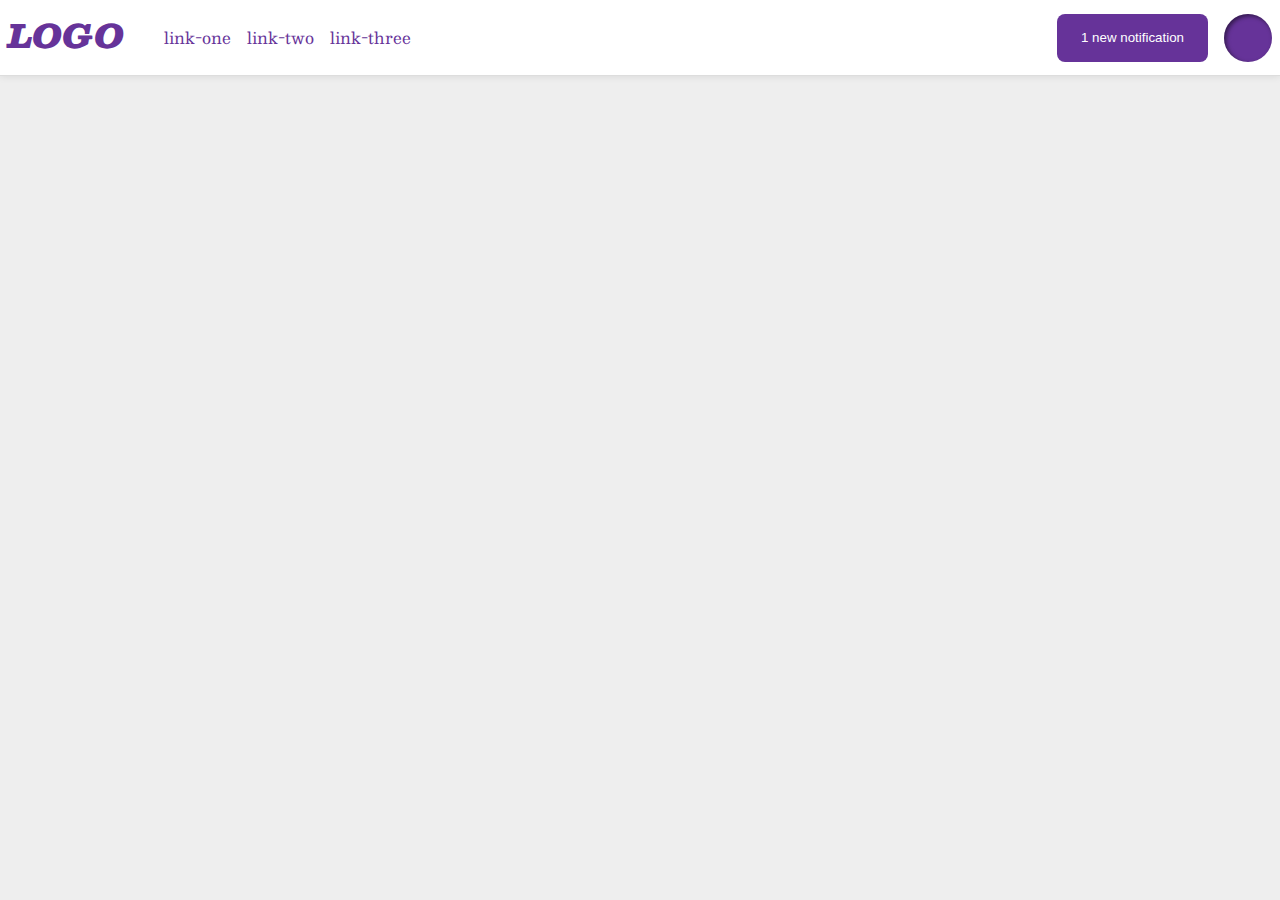
<file: flex/03-flex-header-2/index.html>
<!DOCTYPE html>
<html lang="en">
  <head>
    <meta charset="UTF-8">
    <meta http-equiv="X-UA-Compatible" content="IE=edge">
    <meta name="viewport" content="width=device-width, initial-scale=1.0">
    <title>Flex Header 2</title>
    <link rel="stylesheet" href="style.css">
  </head>
  <body>
    <div class="header">
      <div class="header-left">
        <div class="logo">
          LOGO
        </div>
        <ul class="links">
          <li><a href="google.com">link-one</a></li>
          <li><a href="google.com">link-two</a></li>
          <li><a href="google.com">link-three</a></li>
        </ul>
      </div>  
      <div class="header-right">
        <button class="notifications">
          1 new notification
        </button>
        <div class="profile-image"></div>
      </div>
    </div>
  </body>
</html>
</file>
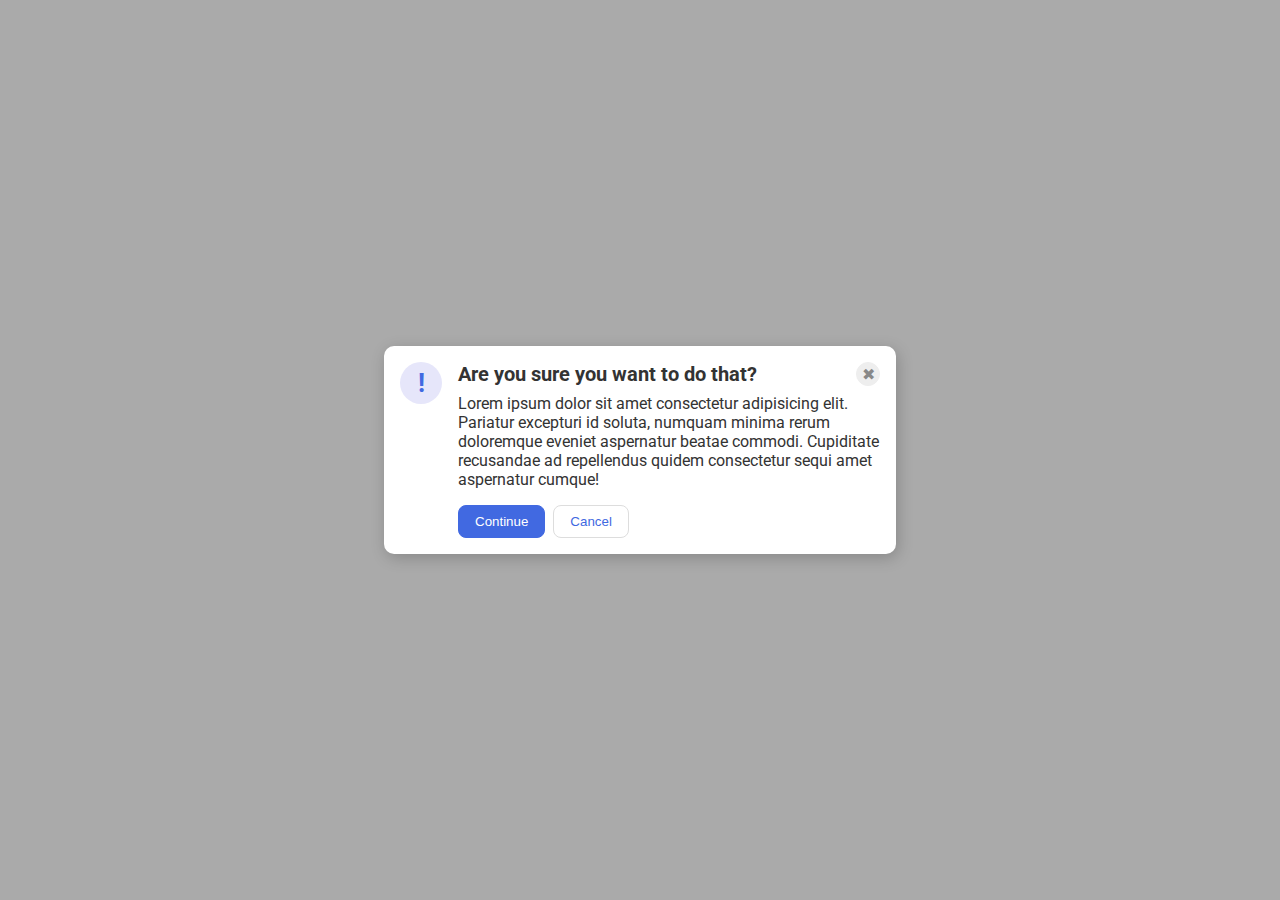
<file: flex/05-flex-modal/index.html>
<!DOCTYPE html>
<html lang="en">
  <head>
    <meta charset="UTF-8">
    <meta http-equiv="X-UA-Compatible" content="IE=edge">
    <meta name="viewport" content="width=device-width, initial-scale=1.0">
    <link rel="stylesheet" href="style.css">
    <title>Modal</title>
  </head>
  <body>
    <div class="modal">
      <div class="icon">!</div>
      <div class="column-box">
        <div class="confirm-box">
          <div class="header">Are you sure you want to do that?</div>
          <button class="close-button">✖</button>
        </div>
        <div class="text">Lorem ipsum dolor sit amet consectetur adipisicing elit. Pariatur excepturi id soluta, numquam minima rerum doloremque eveniet aspernatur beatae commodi. Cupiditate recusandae ad repellendus quidem consectetur sequi amet aspernatur cumque!</div>
        <div class="button-box">
          <button class="continue">Continue</button>
          <button class="cancel">Cancel</button>
        </div>
      </div>
    
    </div>
  </body>
</html>
</file>
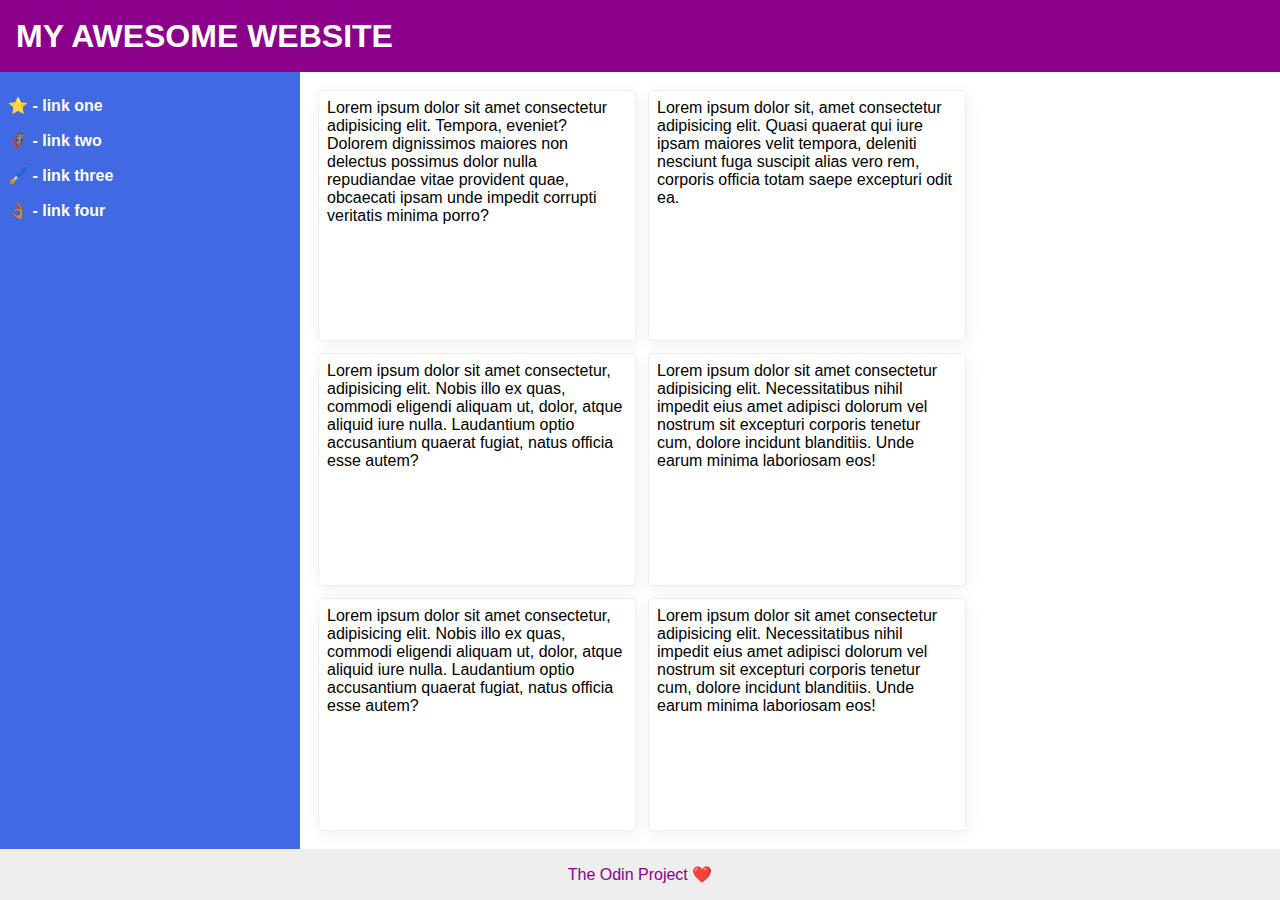
<file: flex/07-flex-layout-2/index.html>
<!DOCTYPE html>
<html lang="en">
  <head>
    <meta charset="UTF-8">
    <meta http-equiv="X-UA-Compatible" content="IE=edge">
    <meta name="viewport" content="width=device-width, initial-scale=1.0">
    <title>The Holy Grail</title>
    <link rel="stylesheet" href="style.css">
  </head>
  <body>
    <div class="header">
      MY AWESOME WEBSITE
    </div>
  
    <div class="content">
    <div class="sidebar">
      <ul>
        <li><a href="#" class="side-links">⭐ - link one</a></li>
        <li><a href="#" class="side-links">🦸🏽‍♂️ - link two</a></li>
        <li><a href="#" class="side-links">🖌️ - link three</a></li>
        <li><a href="#" class="side-links">👌🏽 - link four</a></li>
      </ul>
    </div>

    <div class="card-layout">
    <div class="card">Lorem ipsum dolor sit amet consectetur adipisicing elit. Tempora, eveniet? Dolorem dignissimos maiores non delectus possimus dolor nulla repudiandae vitae provident quae, obcaecati ipsam unde impedit corrupti veritatis minima porro?</div>
    <div class="card">Lorem ipsum dolor sit, amet consectetur adipisicing elit. Quasi quaerat qui iure ipsam maiores velit tempora, deleniti nesciunt fuga suscipit alias vero rem, corporis officia totam saepe excepturi odit ea.</div>
    <div class="card">Lorem ipsum dolor sit amet consectetur, adipisicing elit. Nobis illo ex quas, commodi eligendi aliquam ut, dolor, atque aliquid iure nulla. Laudantium optio accusantium quaerat fugiat, natus officia esse autem?</div>
    <div class="card">Lorem ipsum dolor sit amet consectetur adipisicing elit. Necessitatibus nihil impedit eius amet adipisci dolorum vel nostrum sit excepturi corporis tenetur cum, dolore incidunt blanditiis. Unde earum minima laboriosam eos!</div>
    <div class="card">Lorem ipsum dolor sit amet consectetur, adipisicing elit. Nobis illo ex quas, commodi eligendi aliquam ut, dolor, atque aliquid iure nulla. Laudantium optio accusantium quaerat fugiat, natus officia esse autem?</div>
    <div class="card">Lorem ipsum dolor sit amet consectetur adipisicing elit. Necessitatibus nihil impedit eius amet adipisci dolorum vel nostrum sit excepturi corporis tenetur cum, dolore incidunt blanditiis. Unde earum minima laboriosam eos!</div>
    </div>

  </div>

    <div class="footer">
      The Odin Project ❤️
    </div>
  </body>
</html>
</file>
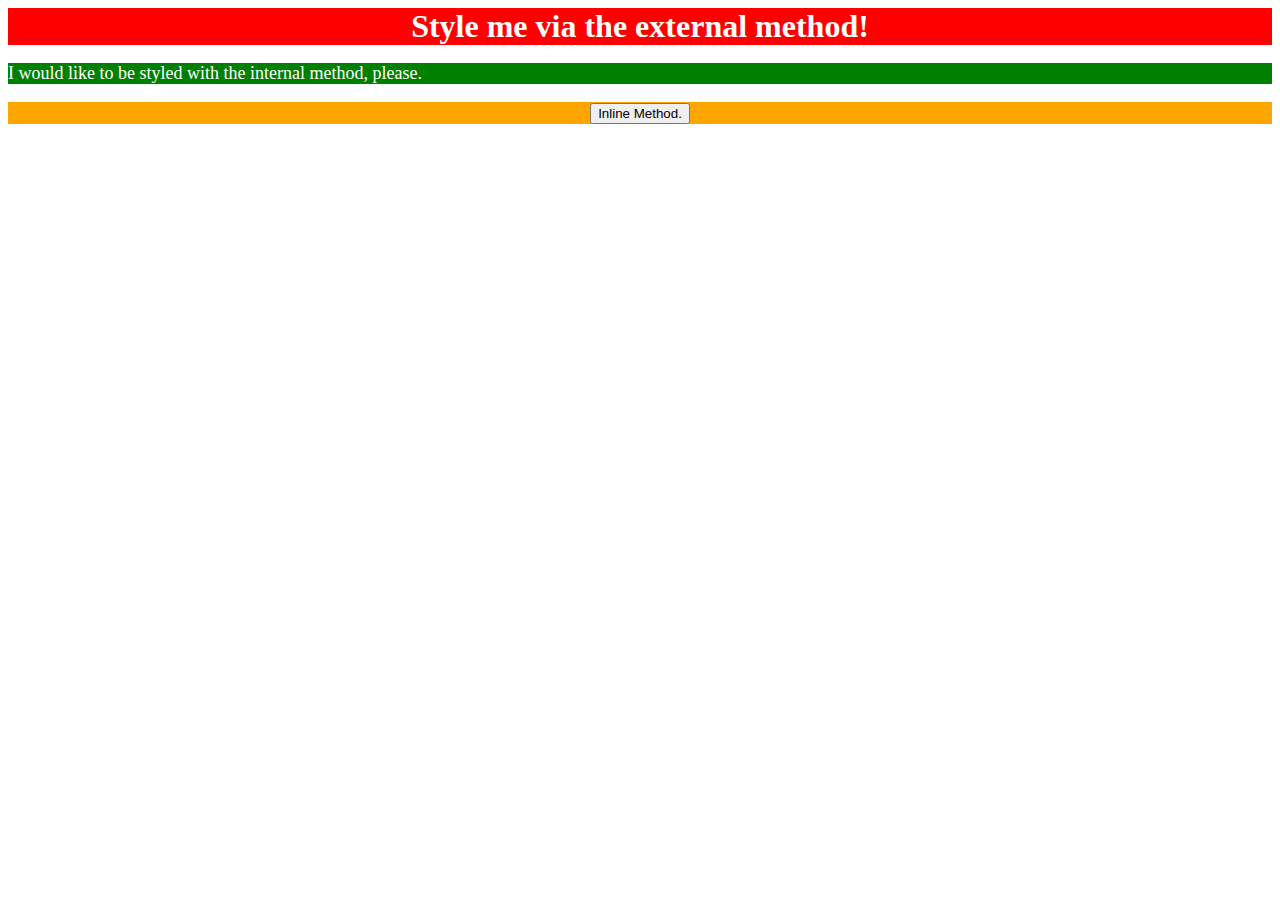
<file: foundations/01-css-methods/index.html>
<!DOCTYPE html>
<html lang="en">
  <head>
    <meta charset="UTF-8">
    <meta http-equiv="X-UA-Compatible" content="IE=edge">
    <meta name="viewport" content="width=device-width, initial-scale=1.0">
    <link rel="stylesheet" href="style.css" />
    <title>Methods for Adding CSS</title>

    <style>
      p {
        color: white;
        background-color: green;
        font-size: 18px;
      }
    </style>
  </head>
  <body>
    <div>Style me via the external method!</div>
    <p>I would like to be styled with the internal method, please.</p>
    <div style="background-color: orange; font-size: 18px; color: black;">
      <button>Inline Method.</button>
    </div>
  </body>
</html>
</file>
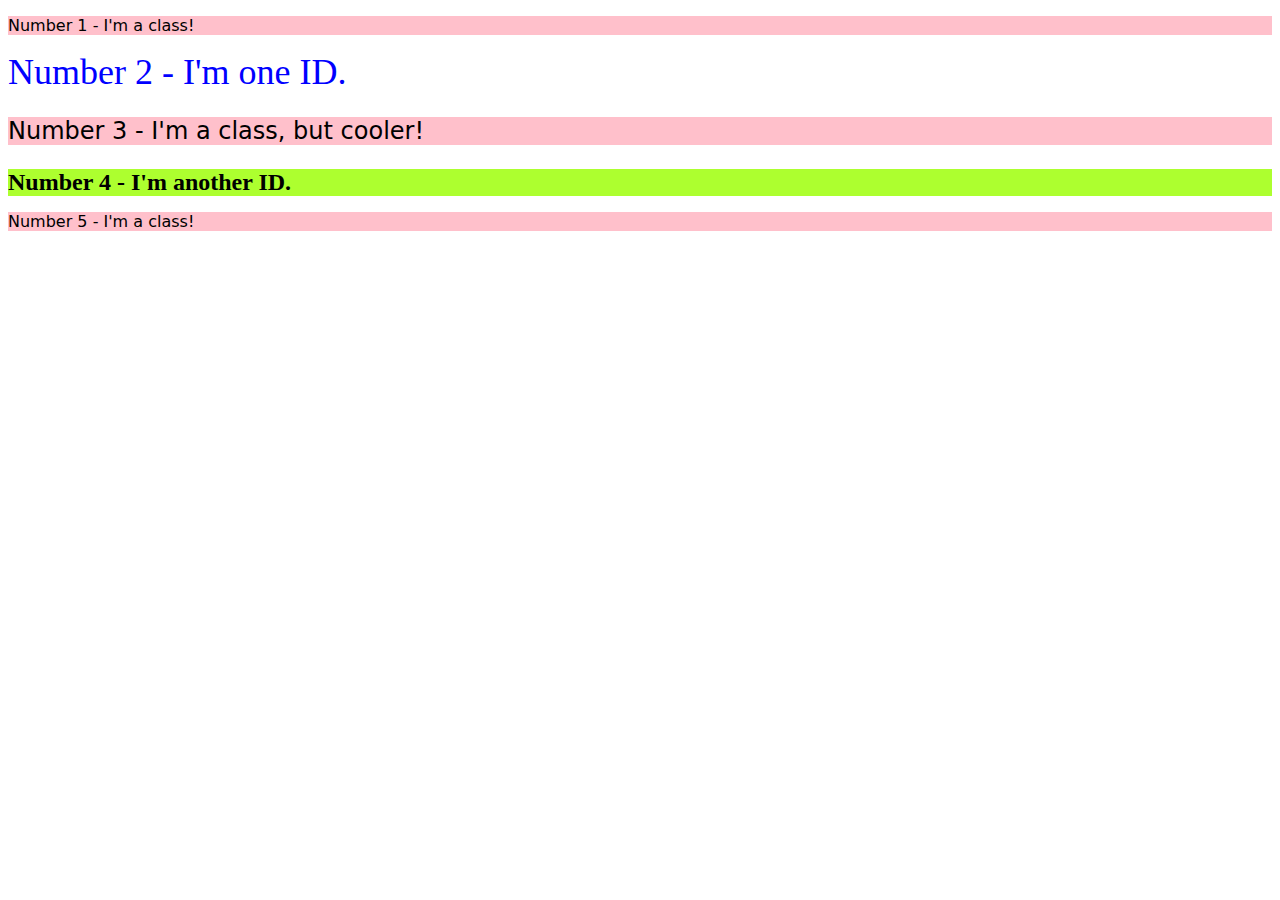
<file: foundations/02-class-id-selectors/index.html>
<!DOCTYPE html>
<html lang="en">
  <head>
    <meta charset="UTF-8">
    <meta http-equiv="X-UA-Compatible" content="IE=edge">
    <meta name="viewport" content="width=device-width, initial-scale=1.0">
    <title>Class and ID Selectors</title>
    <link rel="stylesheet" href="style.css">
  </head>
  <body>
    <p class="pink-box">Number 1 - I'm a class!</p>
    <div id="blue-text">Number 2 - I'm one ID.</div>
    <p class="pink-box-large">Number 3 - I'm a class, but cooler!</p>
    <div id="green-box">Number 4 - I'm another ID.</div>
    <p class="pink-box">Number 5 - I'm a class!</p>
  </body>
</html>
</file>
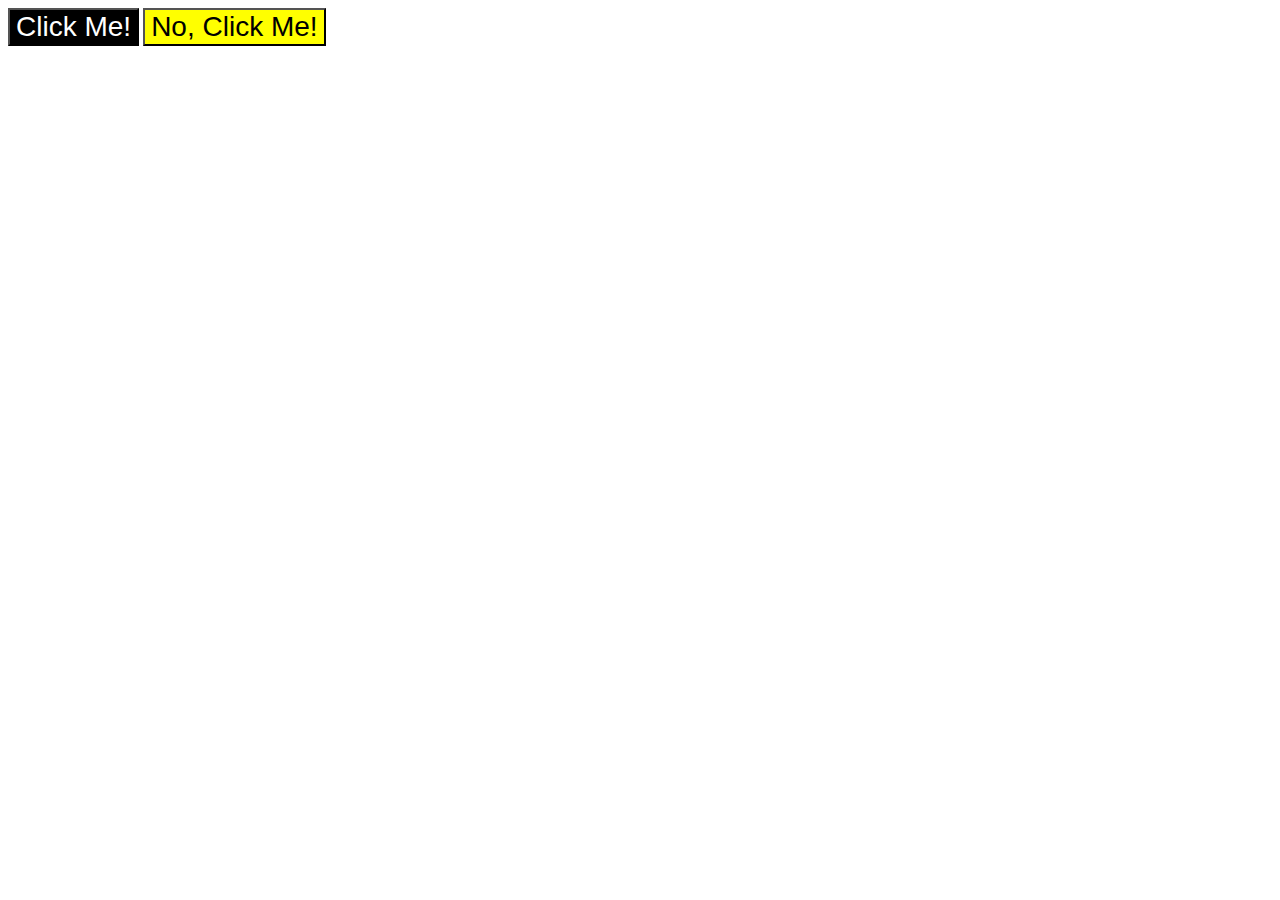
<file: foundations/03-grouping-selectors/index.html>
<!DOCTYPE html>
<html lang="en">
  <head>
    <meta charset="UTF-8">
    <meta http-equiv="X-UA-Compatible" content="IE=edge">
    <meta name="viewport" content="width=device-width, initial-scale=1.0">
    <title>Grouping Selectors</title>
    <link rel="stylesheet" href="style.css">
  </head>
  <body>
    <button class="black-box">Click Me!</button>
    <button class="yellow-box">No, Click Me!</button>
  </body>
</html>
</file>
<file: flex/03-flex-header-2/style.css>
/* this is some magical font-importing.  
you'll learn about it later. */
@import url('https://fonts.googleapis.com/css2?family=Besley:ital,wght@0,400;1,900&display=swap');

body {
  margin: 0;
  background: #eee;
  font-family: Besley, serif;
}

.header {
  background: white;
  border-bottom: 1px solid #ddd;
  box-shadow: 0 0 8px rgba(0,0,0,.1);
  display: flex;
  align-items: center;
  padding: 8px;
}

.profile-image {
  background: rebeccapurple;
  box-shadow: inset 2px 2px 4px rgba(0,0,0,.5);
  border-radius: 50%;
  width: 48px;
  height: 48px;
}

.logo {
  color: rebeccapurple;
  font-size: 32px;
  font-weight: 900;
  font-style: italic;
}

.header-right {
  display: flex;
  margin-left: auto;
  gap: 16px;
}

.header-left {
  display: flex;
  
  
}

button {
  border: none;
  border-radius: 8px;
  background: rebeccapurple;
  color: white;
  padding: 8px 24px;
}

a {
  /* this removes the line under our links */
  text-decoration: none;
  color: rebeccapurple;
}

ul {
  list-style-type: none;
  display: flex;
  gap: 16px;
}
</file>
<file: flex/05-flex-modal/style.css>
@import url('https://fonts.googleapis.com/css2?family=Roboto:wght@400;700&display=swap');

html, body {
  height: 100%;
}

body {
  font-family: Roboto, sans-serif;
  margin: 0;
  background: #aaa;
  color: #333;
  /* I'll give you this one for free lol */
  display: flex;
  align-items: center;
  justify-content: center;
}

.modal {
  background: white;
  width: 480px;
  border-radius: 10px;
  box-shadow: 2px 4px 16px rgba(0,0,0,.2);
  display: flex;
  padding: 16px;
  gap: 16px;
}

.icon {
  color: royalblue;
  font-size: 26px;
  font-weight: 700;
  background: lavender;
  width: 42px;
  height: 42px;
  border-radius: 50%;
  display: flex;
  align-items: center;
  justify-content: center;
  flex-shrink: 0;
}

.close-button {
  background: #eee;
  border-radius: 50%;
  color: #888;
  font-weight: 400;
  font-size: 16px;
  height: 24px;
  width: 24px;
  display: flex;
  align-items: center;
  justify-content: center;
  border: 1px solid #eee;
  padding: 0;
  margin-left: auto;
}

.confirm-box {
  display: flex;
}

.column-box {
  display: flex;
  flex-direction: column;
  gap: 8px;
}

.button-box {
  display: flex;
  gap: 8px;
  padding-top: 8px;
}

.header {
  font-weight: bold;
  font-size: 20px;
}

button {
  cursor: pointer;
  padding: 8px 16px;
  border-radius: 8px;
}

button.continue {
  background: royalblue;
  border: 1px solid royalblue;
  color: white;
}

button.cancel {
  background: white;
  border: 1px solid #ddd;
  color: royalblue;
}
</file>
<file: flex/07-flex-layout-2/style.css>
body {
  font-family: -apple-system, BlinkMacSystemFont, 'Segoe UI', Roboto, Oxygen, Ubuntu, Cantarell, 'Open Sans', 'Helvetica Neue', sans-serif;
  margin: 0;
  min-height: 100vh;
  display: flex;
  flex: 1;
  flex-direction: column;
}

.header {
  height: 72px;
  background: darkmagenta;
  color: white;
  font-size: 32px;
  font-weight: 900;
  display: flex;
  align-items: center;
  padding: 0px 16px;
}

.footer {
  height: 72px;
  background: #eee;
  color: darkmagenta;
  display: flex;
  flex-basis: content;
  padding: 16px;
  justify-content: center;
}

.sidebar {
  width: 300px;
  background: royalblue;
  box-sizing: border-box;
  display: flex;
  flex-shrink: 0;
}

.card {
  border: 1px solid #eee;
  box-shadow: 2px 4px 16px rgba(0,0,0,.06);
  border-radius: 4px;
  width: 300px;
  flex-wrap: wrap;
  padding: 8px;
}

.card-layout {
  display: flex;
  flex-wrap: wrap;
  gap: 12px;
  padding: 18px;
}

.content {
  display: flex;
  margin-bottom: auto;
  flex:1
}

ul {
  display: flex;
  flex-direction: column;
  list-style-type: none;
  gap: 16px;
  padding: 8px;
}

a.side-links {
  text-decoration: none;
  color: white;
  font-weight: bold;
}
</file>
<file: foundations/01-css-methods/style.css>
div {
    color: white;
    background-color: red;
    font-size: 32px;
    text-align: center;
    font-weight: bold;
}
</file>
<file: foundations/02-class-id-selectors/style.css>
.pink-box, .pink-box-large {
    background-color: #ffc0cb;
    font-family: Verdana, DejaVu Sans, sans-serif;
}

.pink-box-large {
    font-size: 24px;
}

#blue-text {
    color: #0000ff;
    font-size: 36px;
}

#green-box {
    background-color: #adff2f;
    font-size: 24px;
    font-weight: bold;
}
</file>
<file: foundations/03-grouping-selectors/style.css>
.black-box, .yellow-box {
    font-size: 28px;
    font-family: "Helvetica", "Times New Roman", "sans-serif";
}

.black-box {
    color: white;
    background-color: black;
}

.yellow-box {
    color: black;
    background-color: yellow;
}
</file>
